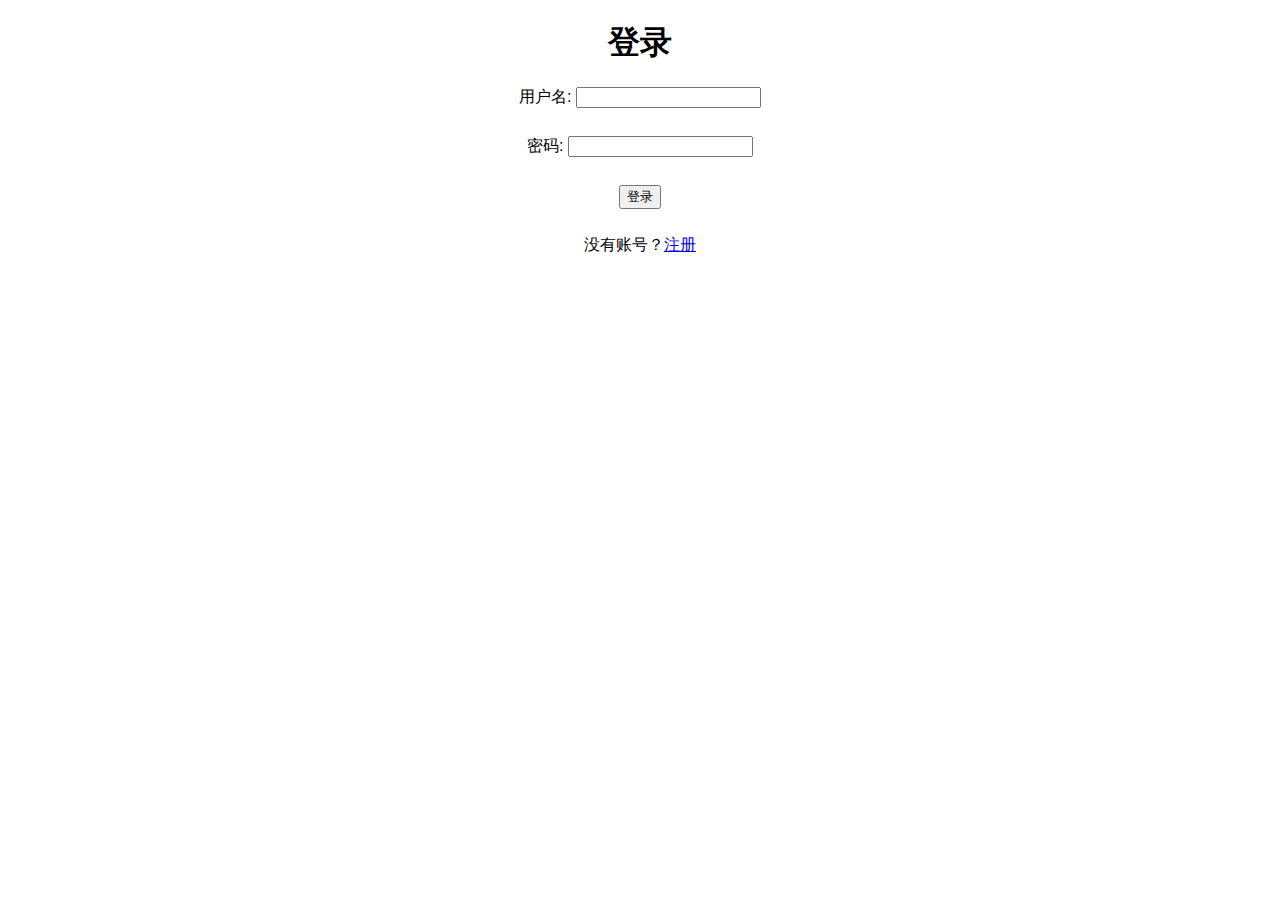
<file: index.html>
<!-- index.html -->
<!DOCTYPE html>
<html lang="en">
<head>
    <meta charset="UTF-8">
    <meta name="viewport" content="width=device-width, initial-scale=1.0">
    <title>注册与登录</title>
    <link rel="stylesheet" href="game.css">
    <link rel="stylesheet" href="styles.css">
</head>
<body>
    <div id="loginForm">
        <h1>登录</h1>
        <label for="loginUsername">用户名:</label>
        <input type="text" id="loginUsername" name="loginUsername" required><br><br>
        <label for="loginPassword">密码:</label>
        <input type="password" id="loginPassword" name="loginPassword" required><br><br>
        <button onclick="login()">登录</button>
        <p>没有账号？<a href="#" onclick="showRegistration()">注册</a></p>
    </div>

    <div id="registrationForm" style="display: none;">
        <h1>注册</h1>
        <label for="regUsername">用户名:</label>
        <input type="text" id="regUsername" name="regUsername" required><br><br>
        <label for="regPassword">密码:</label>
        <input type="password" id="regPassword" name="regPassword" required><br><br>
        <button onclick="register()">注册</button>
        <p>已有账号？<a href="#" onclick="showLogin()">登录</a></p>
    </div>

    <p id="statusMessage"></p>

    <script src="game.js"></script>
</body>
</html>
</file>
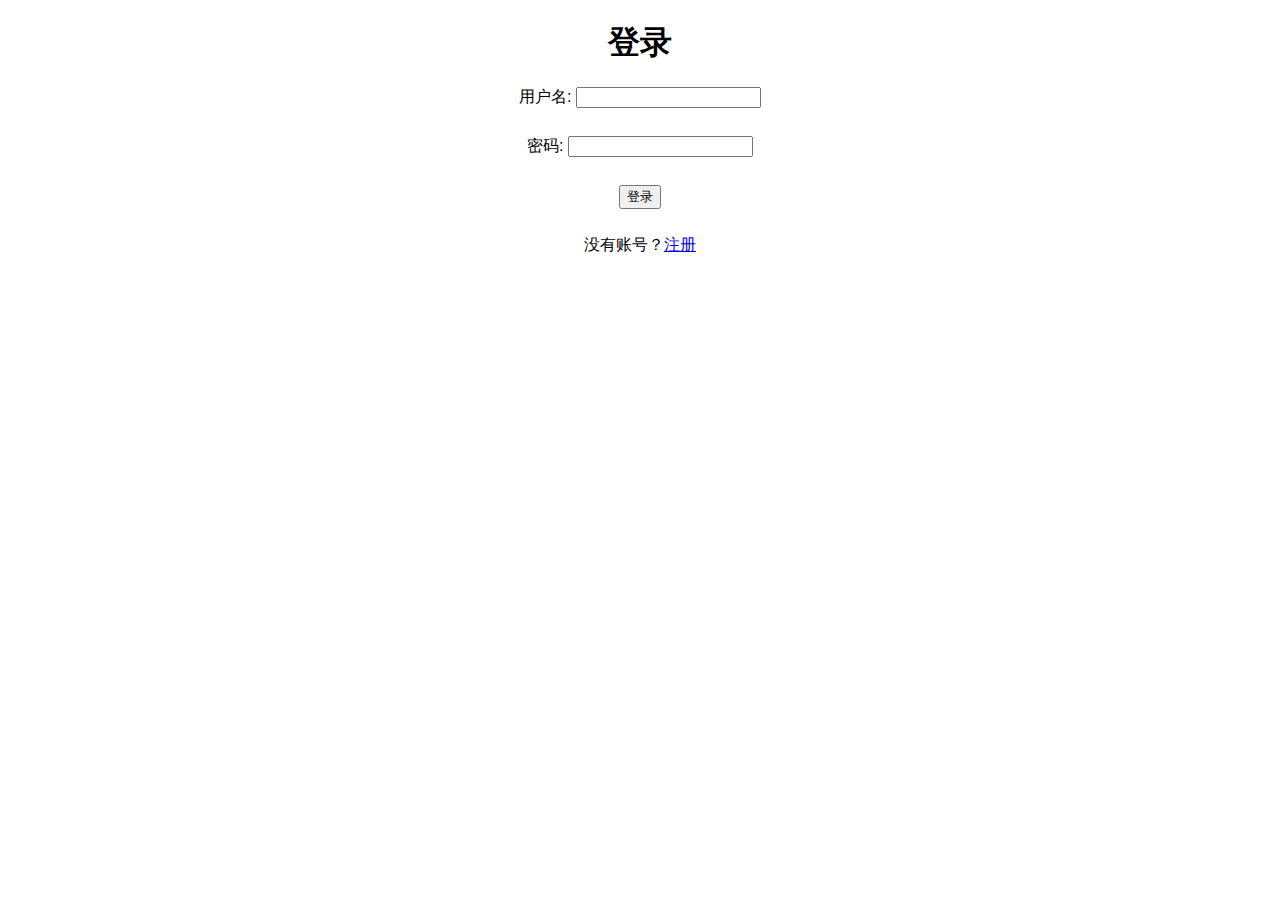
<file: game.html>
<!-- index.html -->
<!DOCTYPE html>
<html lang="en">
<head>
    <meta charset="UTF-8">
    <meta name="viewport" content="width=device-width, initial-scale=1.0">
    <title>注册与登录</title>
    <link rel="stylesheet" href="game.css">
</head>
<body>
    <div id="loginForm">
        <h1>登录</h1>
        <label for="loginUsername">用户名:</label>
        <input type="text" id="loginUsername" name="loginUsername" required><br><br>
        <label for="loginPassword">密码:</label>
        <input type="password" id="loginPassword" name="loginPassword" required><br><br>
        <button onclick="login()">登录</button>
        <p>没有账号？<a href="#" onclick="showRegistration()">注册</a></p>
    </div>

    <div id="registrationForm" style="display: none;">
        <h1>注册</h1>
        <label for="regUsername">用户名:</label>
        <input type="text" id="regUsername" name="regUsername" required><br><br>
        <label for="regPassword">密码:</label>
        <input type="password" id="regPassword" name="regPassword" required><br><br>
        <button onclick="register()">注册</button>
        <p>已有账号？<a href="#" onclick="showLogin()">登录</a></p>
    </div>

    <p id="statusMessage"></p>

    <script src="game.js"></script>
</body>
</html>
</file>
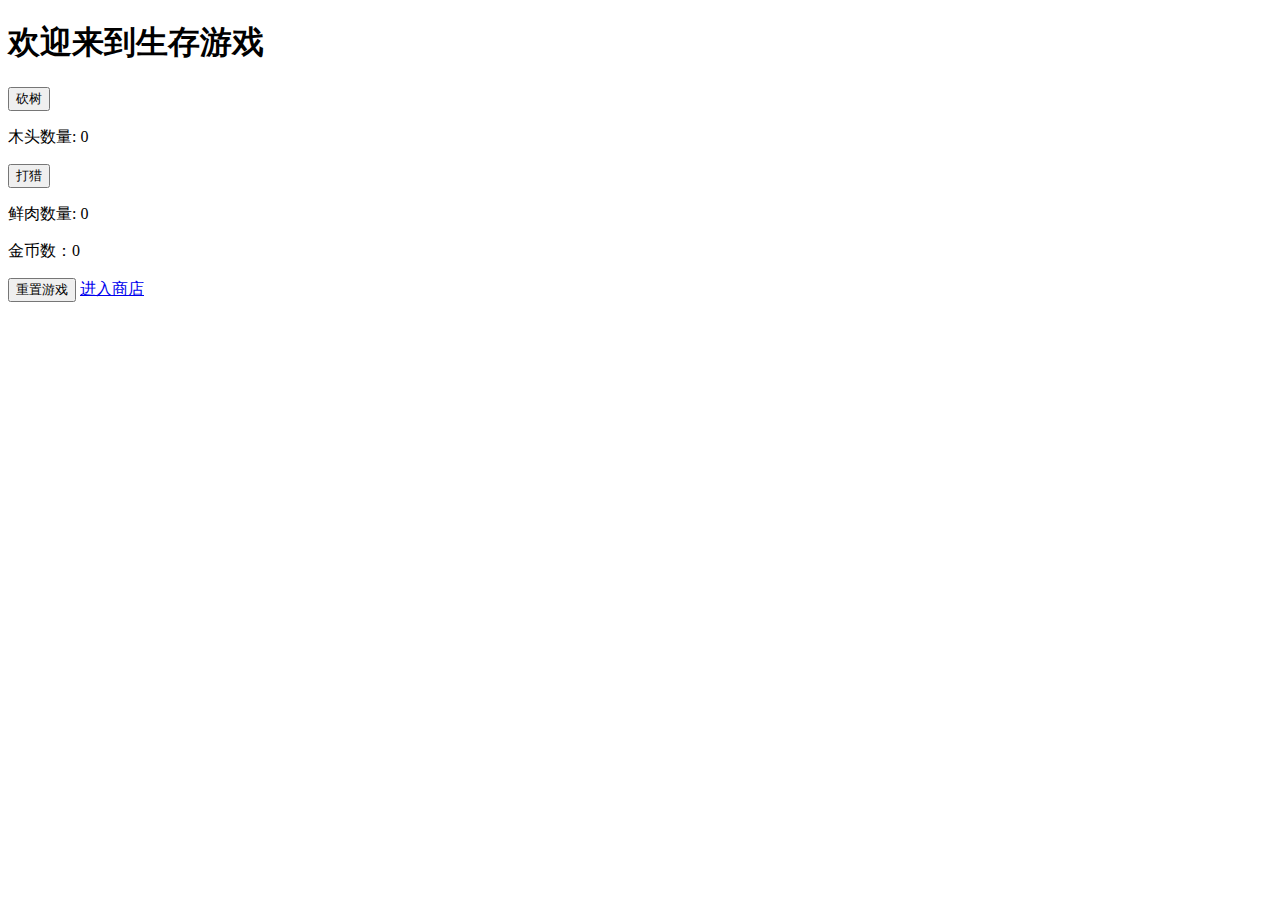
<file: gamestart.html>
<!-- game.html -->
<!DOCTYPE html>
<html lang="en">
  <head>
    <meta charset="UTF-8" />
    <meta name="viewport" content="width=device-width, initial-scale=1.0" />
    <link rel="stylesheet" href="styles.css" />
    <title>怎么活呢</title>
  </head>
  <body>
    <h1>欢迎来到生存游戏</h1>
    <button id="chopButton" onclick="chopWood()">砍树</button>
    <p>木头数量: <span id="woodCount">0</span></p>
    <p id="status"></p>
    <button id="huntButton" onclick="huntMeat()">打猎</button>
    <p>鲜肉数量: <span id="meatCount">0</span></p>
    <p id="status"></p>
    <p>金币数：<span id="moneyCount">0</span></p>
    <p id="status"></p>
    <button id="resetGame">重置游戏</button>

    <script src="gamestart.js"></script>
    <a href="shop.html">进入商店</a>
  </body>
</html>
</file>
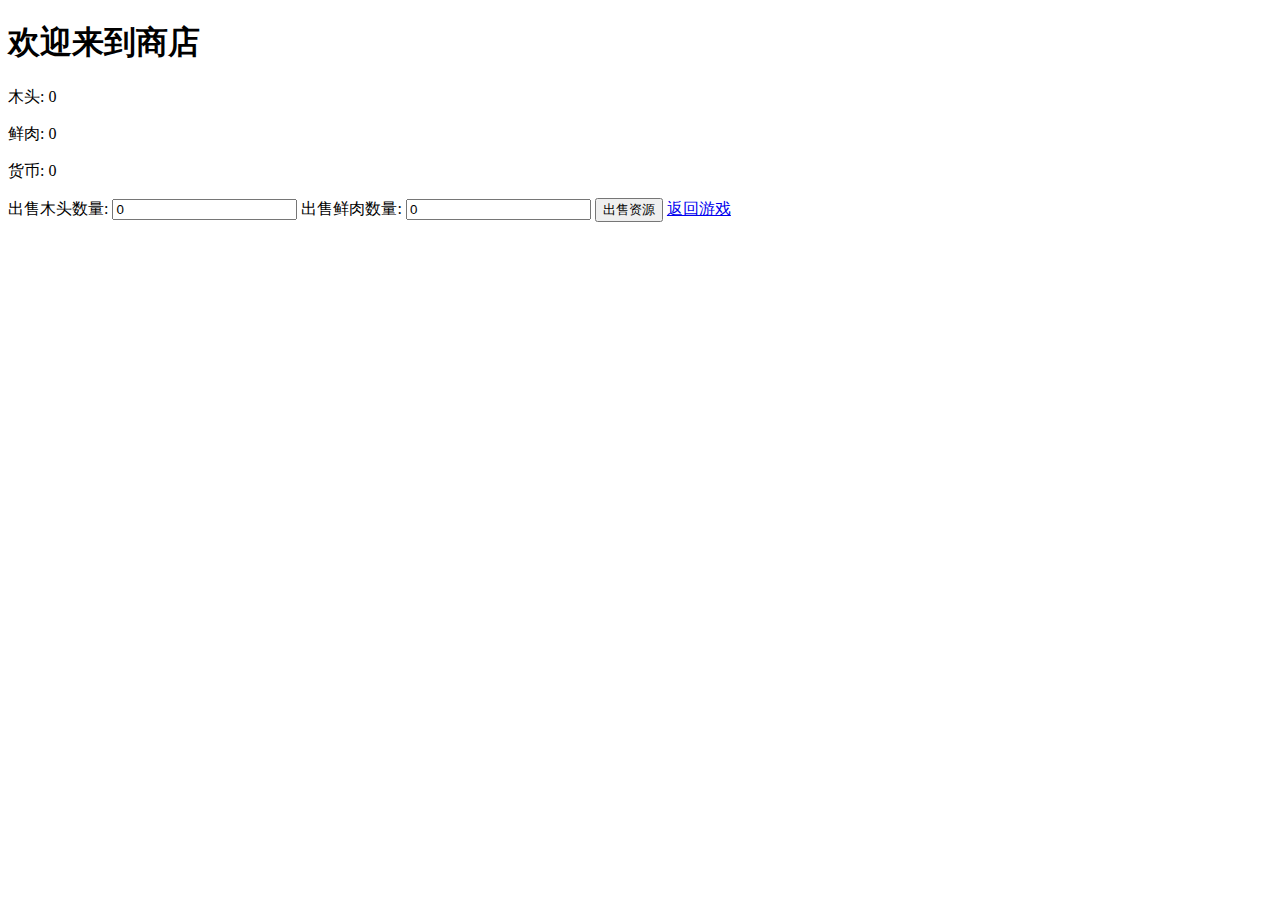
<file: shop.html>
<!DOCTYPE html>
<html>
<head>
    <title>商店</title>
    <link rel="stylesheet" href="styles.css">
</head>
<body>
    <h1>欢迎来到商店</h1>
    <p>木头: <span id="woodCount">0</span></p>
    <p>鲜肉: <span id="meatCount">0</span></p>
    <p>货币: <span id="moneyCount">0</span></p>
    <label for="sellWood">出售木头数量:</label>
    <input type="number" id="sellWood" value="0">
    <label for="sellMeat">出售鲜肉数量:</label>
    <input type="number" id="sellMeat" value="0">
    <button id="sellResources">出售资源</button>

    <script>
        const woodPrice = 10; // 每块木头10货币
        const meatPrice = 20; // 每块鲜肉20货币

        function sellResources() {
            const sellWood = parseInt(document.getElementById('sellWood').value, 10);
            const sellMeat = parseInt(document.getElementById('sellMeat').value, 10);

            if (sellWood > woodCount || sellMeat > meatCount) {
                alert("您没有足够的资源进行交易！");
                return;
            }

            const woodValue = sellWood * woodPrice;
            const meatValue = sellMeat * meatPrice;

            moneyCount += woodValue + meatValue;
            woodCount -= sellWood;
            meatCount -= sellMeat;

            document.getElementById('woodCount').textContent = woodCount;
            document.getElementById('meatCount').textContent = meatCount;
            document.getElementById('moneyCount').textContent = moneyCount;

            // 保存交易后的数据到localStorage
            saveGameData();

            document.getElementById('sellWood').value = 0;
            document.getElementById('sellMeat').value = 0;
        }

        function saveGameData() {
            localStorage.setItem('woodCount', woodCount);
            localStorage.setItem('meatCount', meatCount);
            localStorage.setItem('moneyCount', moneyCount);
        }

        document.getElementById('sellResources').addEventListener('click', sellResources);
    </script>
    <a href="gamestart.html" onclick="saveGameData()">返回游戏</a>
    <script src="shop.js"></script>
</body>
</html>
</file>
<file: game.css>
/* style.css */
body {
    font-family: Arial, sans-serif;
    text-align: center;
}

input, button {
    margin-bottom: 10px;
}

#statusMessage {
    color: green;
}
</file>
<file: styles.css>
body {
  background-image: url('https://github.com/DrowningBear/A-simple-website-game.github.io/blob/main/BackGround.jpg');
  background-size: cover; /* 覆盖整个背景 */
  background-repeat: no-repeat; /* 不重复 */
  background-position: center center; /* 居中 */
}
</file>
